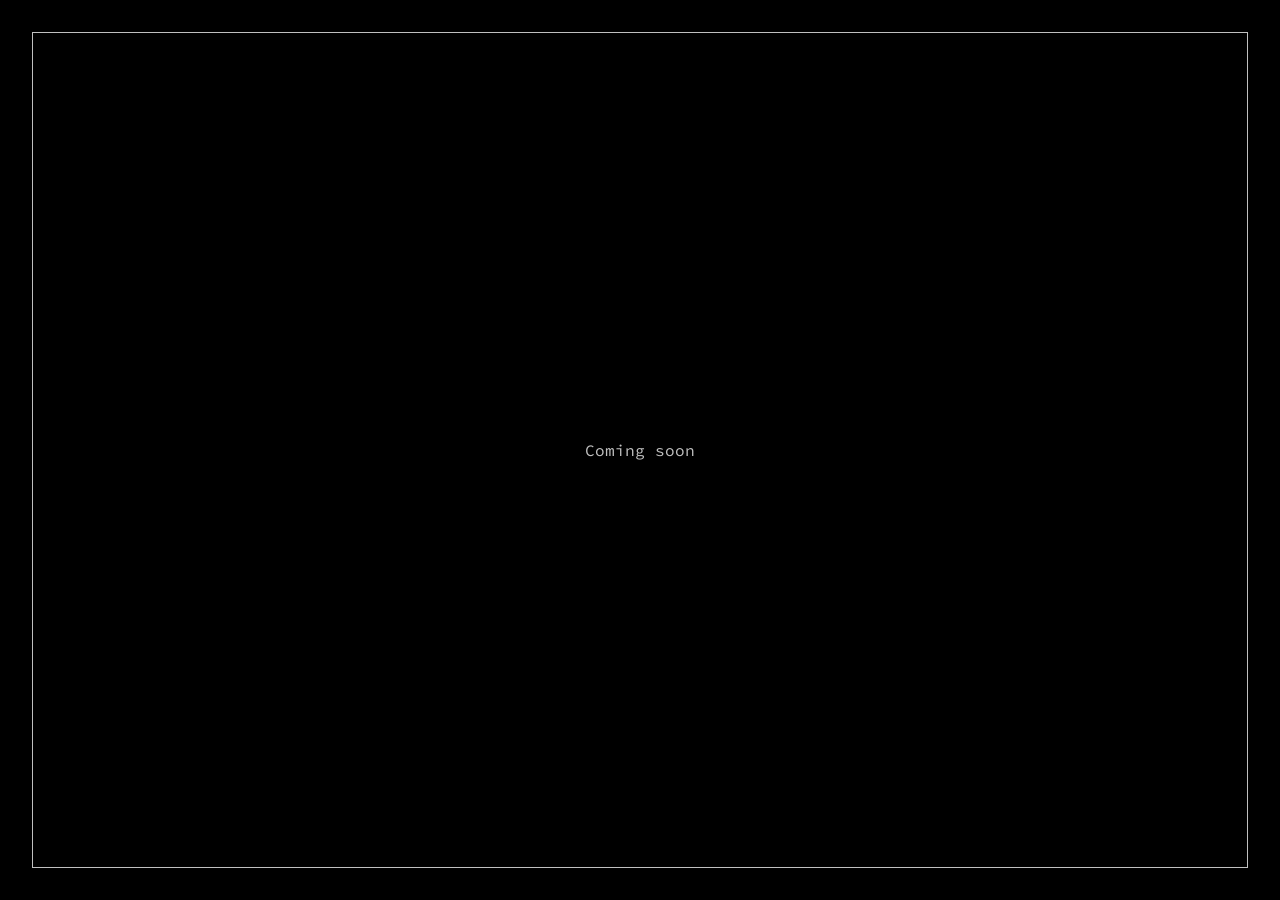
<file: index.html>
<!DOCTYPE html>
<html lang="it">
<head>
    <meta charset="UTF-8">
    <meta http-equiv="X-UA-Compatible" content="IE=edge">
    <meta name="viewport" content="width=device-width, initial-scale=1.0">
    <link rel="stylesheet" href="terminalism.css">
    <title>SmauDistribution</title>
</head>
<body id="terminal">
    <div style="display: flex;align-items: center;justify-content: center;height:100%;">Coming soon</div>
</body>
</html>
</file>
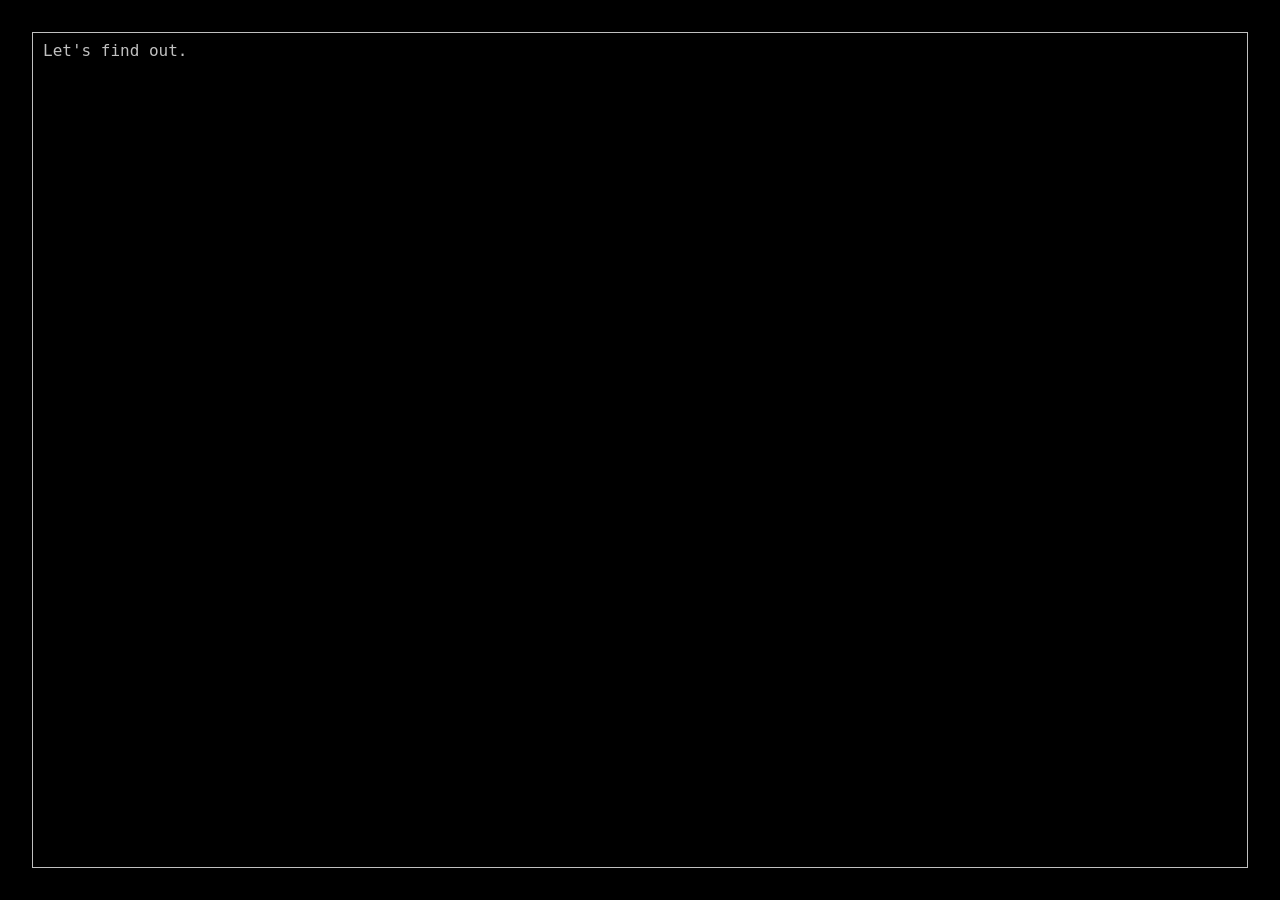
<file: eachother.html>
<!DOCTYPE html>
<html lang="it">
<head>
    <meta charset="UTF-8">
    <meta http-equiv="X-UA-Compatible" content="IE=edge">
    <meta name="viewport" content="width=device-width, initial-scale=1.0">
    <link rel="stylesheet" href="terminalism.css">
    <title>SmauDistribution</title>
</head>
<body id="terminal" class="text-content">
    <pre>Let's find out.</pre>
</body>
</html>
</file>
<file: terminalism.css>
/*!
 * TerminalismCSS v1.0
 * Dark terminal-inspired terminal theme
 * Author: SmauDistribution
 *
 * NOTICE: This CSS theme is proprietary and confidential.
 * It is licensed for use only by the authorized recipient.
 * Redistribution, modification, or use by any other party is strictly prohibited
 * without the written permission of the author.
 */

 @import url('https://fonts.googleapis.com/css2?family=Source+Code+Pro:ital,wght@0,200..900;1,200..900&display=swap');

html {
        padding: 32px;
        overflow: hidden;
    }

html, body {
    height: 100%;
    margin: 0;
    box-sizing: border-box;
}

*, *::before, *::after {
    box-sizing: inherit;
    user-select: none;
}

::selection {
    background-color: gray;
    color: black;
}

::-webkit-selection {
    background-color: gray;
    color: black;
}

#terminal {
    display: flex;
    flex-direction: column;
    width: 100%;
    height: 100%;
    background: black;
    color: #C0C0C0;
    border: 1px solid #C0C0C0;
    font-family: "Source Code Pro", monospace;
    font-optical-sizing: auto;
    font-weight: 400;
    font-size: 16px;
    font-style: normal;
    overflow-y: auto;
    overflow-x: hidden;
    text-overflow: ellipsis;
}

pre {
    padding-top: 4px;
    margin: 4px 10px;
    user-select: text;
    text-wrap: wrap;
}

.item {
    padding: 4px 10px;
    cursor: pointer;
    color: #A0A0A0;
    text-decoration: none;
    width: 100%;
}

.item:first-of-type
{
    margin-top: 4px;
}

.item span {
    width: 90;
    display: block;
    max-width: calc(100% - 20px);
    overflow: hidden;
    white-space: nowrap;
    text-overflow: ellipsis;
}

.item span::before
{
    content: "> ";
}

.item:hover {
    background-color: #A0A0A0;
    color: #111111;
}

.item:active {
    background-color: #B0B0B0;
    color: #222222;
}

@media (max-width: 810px) {

    html {
        padding: 24px;
    }

    .item {
        padding: 6px 12px;
        font-size: 17px;
        line-height: 1.5;
    }
}

@media (max-width: 480px) {
    .item {
        padding: 8px 16px;
        font-size: 18px;
        line-height: 1.6;
    }
}
</file>
